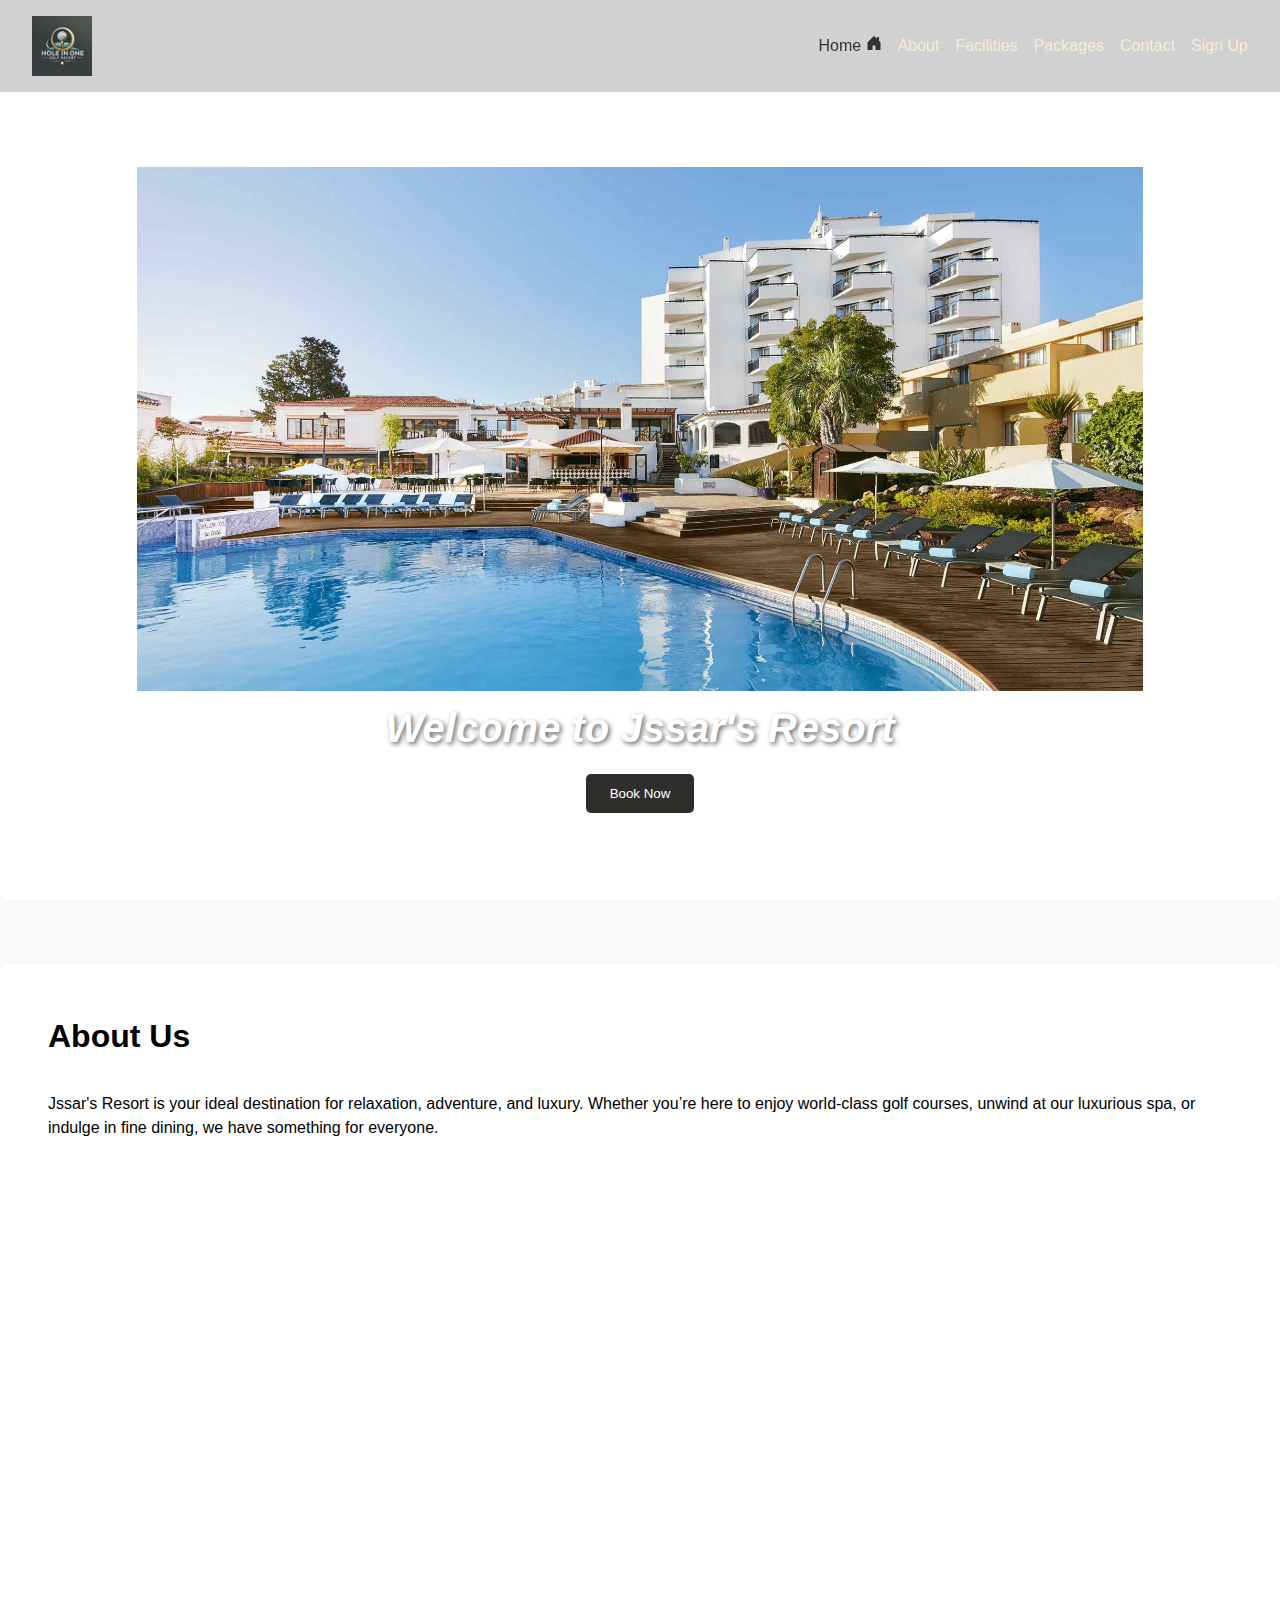
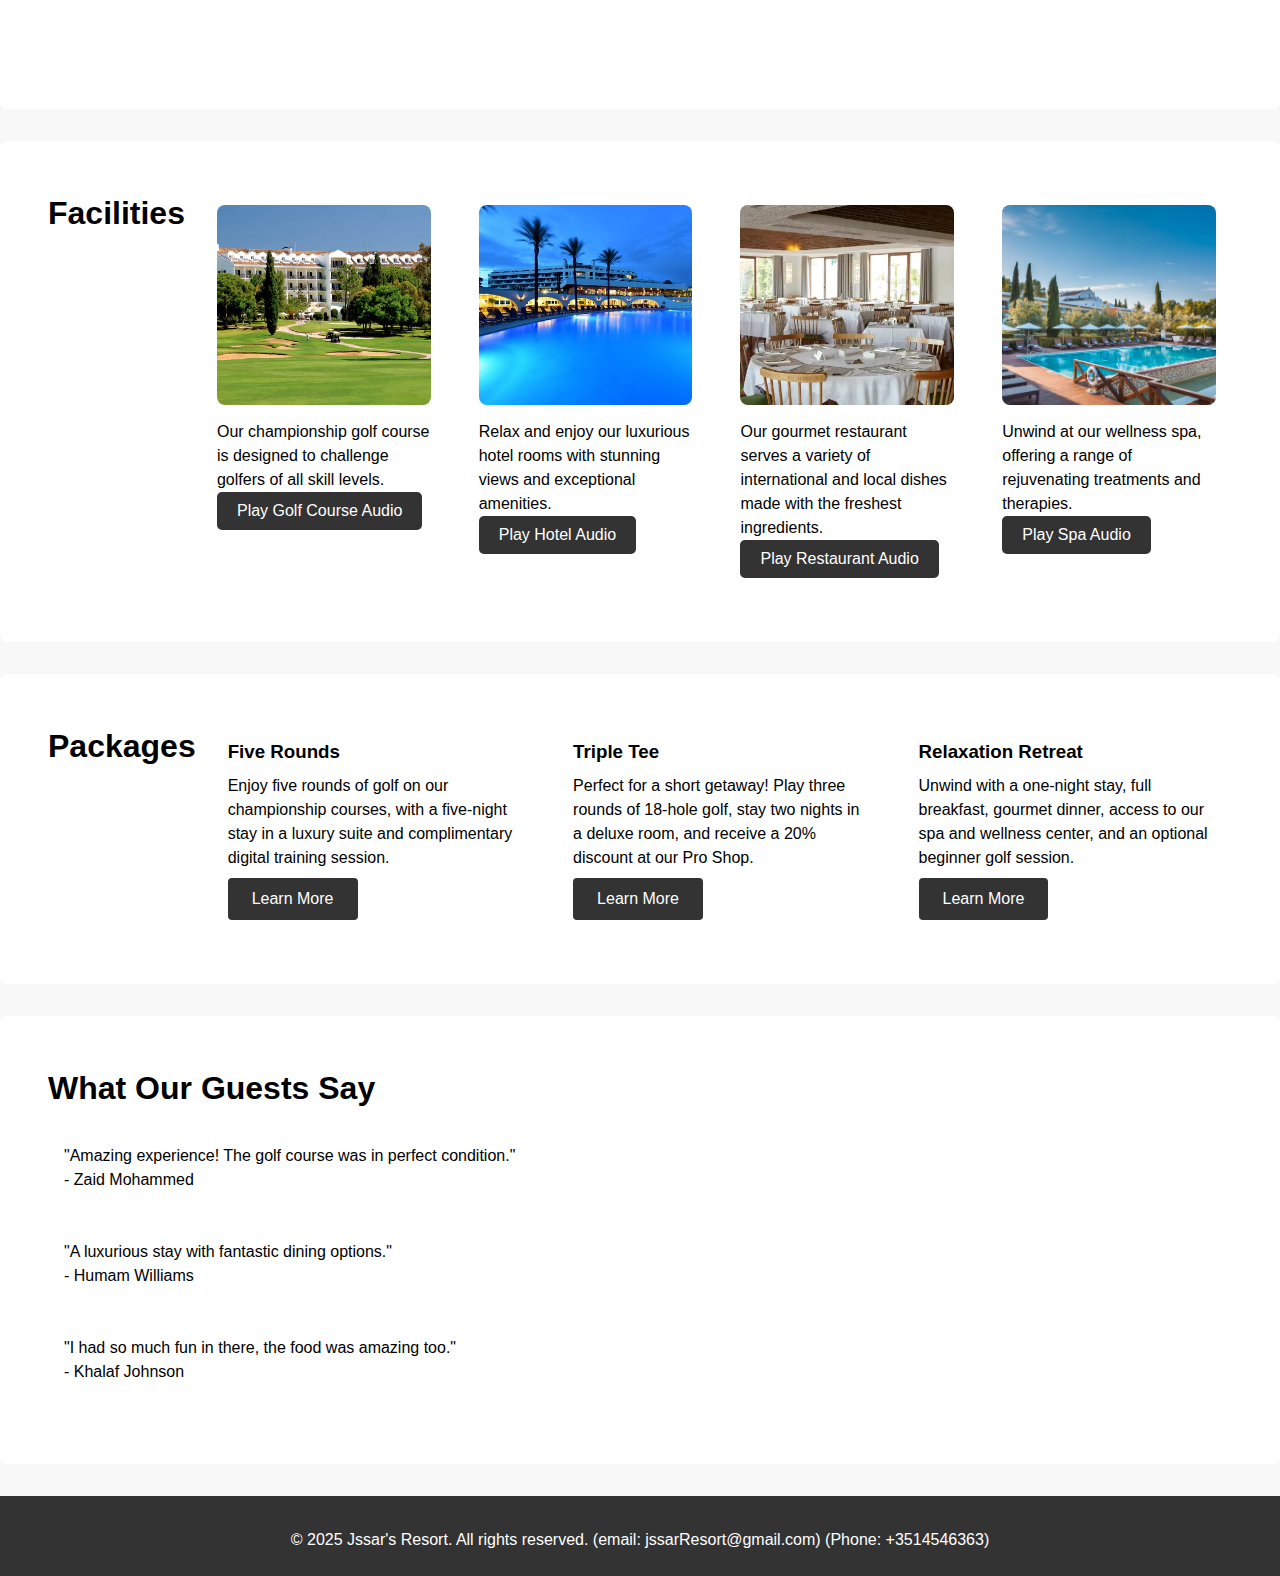
<file: index.html>
<!DOCTYPE html>
<html lang="en">
<head>
  <!-- Meta tags for character encoding, viewport settings, and SEO -->
  <meta charset="UTF-8">
  <meta name="viewport" content="width=device-width, initial-scale=1.0">
  <title>Jssar's Resort</title>
  
  <!-- Favicon for the website -->
  <link rel="icon" type="hotel" href="HotelLogo.webp">
  
  <!-- Link to external CSS file for styling -->
  <link rel="stylesheet" href="style.css">
  
  <!-- Meta description for SEO -->
  <meta name="description" content="Experience luxury at Jssar's Resort. Play golf, unwind in our spa, and enjoy world-class facilities. Book your stay now!">
  
  <!-- Open Graph meta tags for social media sharing -->
  <meta property="og:title" content="Jssar's Resort - Luxury & Golf Experience">
  <meta property="og:description" content="Enjoy a luxurious stay at Jssar's Resort with top-class golf courses and spa services.">
  <meta property="og:image" content="https://jssar1.github.io/frontimage.jpg">
  <meta property="og:url" content="https://jssar1.github.io/">
  
  <!-- Canonical link to avoid duplicate content issues -->
  <link rel="canonical" href="https://jssar1.github.io/">
  
  <!-- Structured data (JSON-LD) for search engines -->
  <script type="application/ld+json">
    {
      "@context": "https://schema.org",
      "@type": "Resort",
      "name": "Jssar's Resort",
      "url": "https://jssar1.github.io",
      "address": {
        "@type": "PostalAddress",
        "streetAddress": "123 Resort Avenue",
        "addressLocality": "Your City",
        "addressCountry": "Your Country"
      },
      "telephone": "+1234567890",
      "priceRange": "$200 - $1000 per night",
      "openingHours": "Mo-Su 08:00-22:00",
      "image": "https://jssar1.github.io/logo.jpg",
      "description": "A luxury golf resort offering world-class facilities, spa, and fine dining.",
      "amenities": ["Golf Course", "Luxury Suites", "Spa", "Fine Dining"]
    }
  </script>
  
  <!-- Meta tag for the last updated time -->
  <meta property="og:updated_time" content="2025-02-27T12:00:00+00:00" />
</head>
<body>

  <!-- Hero Section: The main banner section with a background image -->
  <section class="hero">
    <div class="hero-overlay">
      <!-- Header section containing the logo and navigation menu -->
      <header>
        <div class="logo">
          <img src="HotelLogo.webp" alt="Hotel Logo">
        </div>
        <!-- Toggle button for mobile navigation -->
        <button id="menu-toggle" class="menu-toggle">☰</button>
        <!-- Navigation menu -->
        <nav id="nav-menu">
          <ul>
            <li>
              <a href="index.html">
                Home
                <!-- Home icon from Bootstrap Icons -->
                <svg xmlns="http://www.w3.org/2000/svg" width="16" height="16" fill="currentColor" class="bi bi-house-door-fill" viewBox="0 0 16 16">
                  <path d="M6.5 14.5v-3.505c0-.245.25-.495.5-.495h2c.25 0 .5.25.5.5v3.5a.5.5 0 0 0 .5.5h4a.5.5 0 0 0 .5-.5v-7a.5.5 0 0 0-.146-.354L13 5.793V2.5a.5.5 0 0 0-.5-.5h-1a.5.5 0 0 0-.5.5v1.293L8.354 1.146a.5.5 0 0 0-.708 0l-6 6A.5.5 0 0 0 1.5 7.5v7a.5.5 0 0 0 .5.5h4a.5.5 0 0 0 .5-.5"/>
                </svg>
              </a>
            </li>
            <li><a href="#about" style="color: antiquewhite;">About</a></li>
            <li><a href="#facilities" style="color: antiquewhite;">Facilities</a></li>
            <li><a href="#packages" style="color: antiquewhite;">Packages</a></li>
            <li><a href="#testimonials" style="color: antiquewhite;">Contact</a></li>
            <li><a href="signup.html" id="signup-btn" style="color: antiquewhite;">Sign Up</a></li>
          </ul>
        </nav>
      </header>

      <!-- Banner Image: The main image for the hero section -->
      <div class="hotelfrontlogo" id="Home">
        <img src="FrontPhoto.jpg" alt="Front view of Jssar's Resort">
      </div>
      <!-- Main heading for the hero section -->
      <h1><b><i>Welcome to Jssar's Resort</i></b></h1>
      <!-- Button to open the booking modal -->
      <button id="book-now" onclick="openBookingModal()">
        Book Now
      </button>
    </div>
  </section>

  <!-- About Section: Information about the resort -->
  <section class="about" id="about">
    <h2>About Us</h2>
    <p>
      Jssar's Resort is your ideal destination for relaxation, adventure, and luxury. Whether you’re here to enjoy world-class golf courses, unwind at our luxurious spa, or indulge in fine dining, we have something for everyone.
    </p>
    <!-- Placeholder image for the About section -->
    <div class="placeholder-image fade-in">
      <img src="placeholder.jpg" alt="About Us">
    </div>
    <!-- Button to play an audio description of the About section -->
    <button id="play-about-audio" class="learn-more-btn fade-in">Play About Us Audio</button>
    <audio id="about-audio" src="Spa-voice.mp3" preload="auto"></audio>
  </section>

  <!-- Facilities Section: Showcasing the resort's facilities -->
  <section class="facilities" id="facilities">
    <h2>Facilities</h2>
  
    <!-- Facility 1: Golf Course -->
    <div class="facility-item">
      <div class="placeholder-image">
        <img src="gold-course.jpg" alt="Golf Course">
      </div>
      <p>Our championship golf course is designed to challenge golfers of all skill levels.</p>
      <button class="play-facility-audio learn-more-btn">Play Golf Course Audio</button>
      <audio class="facility-audio" src="golf-voice.mp3" preload="auto"></audio>
    </div>
  
    <!-- Facility 2: Hotel -->
    <div class="facility-item">
      <div class="placeholder-image">
        <img src="Hotel-picute.jpg" alt="Hotel">
      </div>
      <p>Relax and enjoy our luxurious hotel rooms with stunning views and exceptional amenities.</p>
      <button class="play-facility-audio learn-more-btn">Play Hotel Audio</button>
      <audio class="facility-audio" src="view-voice.mp3" preload="auto"></audio>
    </div>

    <!-- Facility 3: Restaurant -->
    <div class="facility-item">
      <div class="placeholder-image">
        <img src="Hotel-restu.webp" alt="Restaurant">
      </div>
      <p>Our gourmet restaurant serves a variety of international and local dishes made with the freshest ingredients.</p>
      <button class="play-facility-audio learn-more-btn">Play Restaurant Audio</button>
      <audio class="facility-audio" src="restu-voice.mp3" preload="auto"></audio>
    </div>

    <!-- Facility 4: Spa -->
    <div class="facility-item">
      <div class="placeholder-image">
        <img src="Hotel-spa.jpg" alt="Spa">
      </div>
      <p>Unwind at our wellness spa, offering a range of rejuvenating treatments and therapies.</p>
      <button class="play-facility-audio learn-more-btn">Play Spa Audio</button>
      <audio class="facility-audio" src="spa1-voice.mp3" preload="auto"></audio>
    </div>
  </section>

  <!-- Packages Section: Showcasing available packages -->
  <section class="packages" id="packages">
    <h2>Packages</h2>
    <!-- Package 1: Five Rounds -->
    <div class="package-card">
      <h3>Five Rounds</h3>
      <p>Enjoy five rounds of golf on our championship courses, with a five-night stay in a luxury suite and complimentary digital training session.</p>
      <button class="learn-more-btn" onclick="window.location.href='five-rounds.html'">Learn More</button>
    </div>
    <!-- Package 2: Triple Tee -->
    <div class="package-card">
      <h3>Triple Tee</h3>
      <p>Perfect for a short getaway! Play three rounds of 18-hole golf, stay two nights in a deluxe room, and receive a 20% discount at our Pro Shop.</p>
      <button class="learn-more-btn" onclick="window.location.href='triple-tee.html'">Learn More</button>
    </div>
    <!-- Package 3: Relaxation Retreat -->
    <div class="package-card">
      <h3>Relaxation Retreat</h3>
      <p>Unwind with a one-night stay, full breakfast, gourmet dinner, access to our spa and wellness center, and an optional beginner golf session.</p>
      <button class="learn-more-btn" onclick="window.location.href='relaxation.html'">Learn More</button>
    </div>
  </section>

  <!-- Testimonials Section: Guest reviews -->
  <section class="testimonials" id="testimonials">
    <h2>What Our Guests Say</h2>
    <!-- Testimonial 1 -->
    <div class="testimonial">
      <p>"Amazing experience! The golf course was in perfect condition."</p>
      <span>- Zaid Mohammed</span>
    </div>
    <!-- Testimonial 2 -->
    <div class="testimonial">
      <p>"A luxurious stay with fantastic dining options."</p>
      <span>- Humam Williams</span>
    </div>
    <!-- Testimonial 3 -->
    <div class="testimonial">
      <p>"I had so much fun in there, the food was amazing too."</p>
      <span>- Khalaf Johnson</span>
    </div>
  </section>

  <!-- Footer Section: Copyright and contact information -->
  <footer>
    <p>© 2025 Jssar's Resort. All rights reserved. (email: jssarResort@gmail.com) (Phone: +3514546363)</p>
  </footer>

  <!-- Booking Modal: Popup for booking a stay -->
  <div id="bookingModal" class="modal">
    <div class="modal-content">
      <!-- Close button for the modal -->
      <span class="close" onclick="closeBookingModal()">&times;</span>
      <h2>Book Your Stay</h2>
      <!-- Booking form -->
      <form id="booking-form">
        <input type="text" id="name" name="name" placeholder="Your Name" required />
        <input type="email" id="email" name="email" placeholder="Your Email" required />
        <input type="date" id="checkin-date" name="checkin" required />
        <input type="date" id="checkout-date" name="checkout" required />
        <button type="submit">Submit Booking</button>
      </form>
    </div>
  </div>

  <!-- Link to external JavaScript file for interactivity -->
  <script src="script.js"></script>
</body>
</html>
</file>
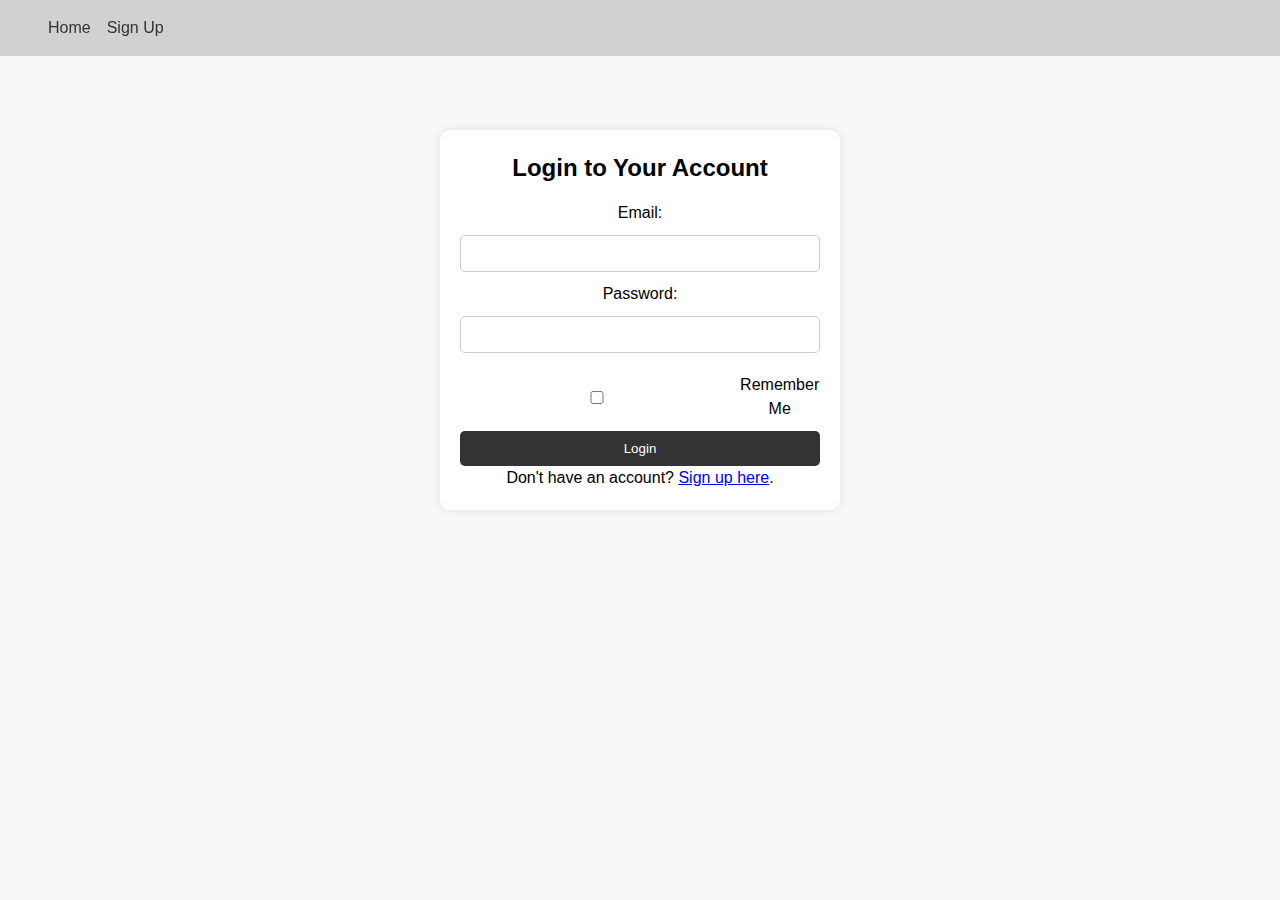
<file: login.html>
<!DOCTYPE html>
<html lang="en">
<head>
    <meta charset="UTF-8">
    <meta name="viewport" content="width=device-width, initial-scale=1.0">
    <title>Login - Jssar's Resort</title>
    <link rel="stylesheet" href="style.css">
</head>
<body>

    <header>

        <nav>
            <ul>
                <li><a href="index.html">Home</a></li>
                <li><a href="signup.html">Sign Up</a></li>
            </ul>
        </nav>
    </header>

    <section class="login-container">
        <h2>Login to Your Account</h2>
        <form id="login-form">
            <label for="email">Email:</label>
            <input type="email" id="email" name="email" required>

            <label for="password">Password:</label>
            <input type="password" id="password" name="password" required>

            <div class="remember-me">
                <input type="checkbox" id="remember-me">
                <label for="remember-me">Remember Me</label>
            </div>

            <button type="submit">Login</button>
        </form>

        <p>Don't have an account? <a href="signup.html">Sign up here</a>.</p>
    </section>

    <script src="script.js"></script>

</body>
</html>
</file>
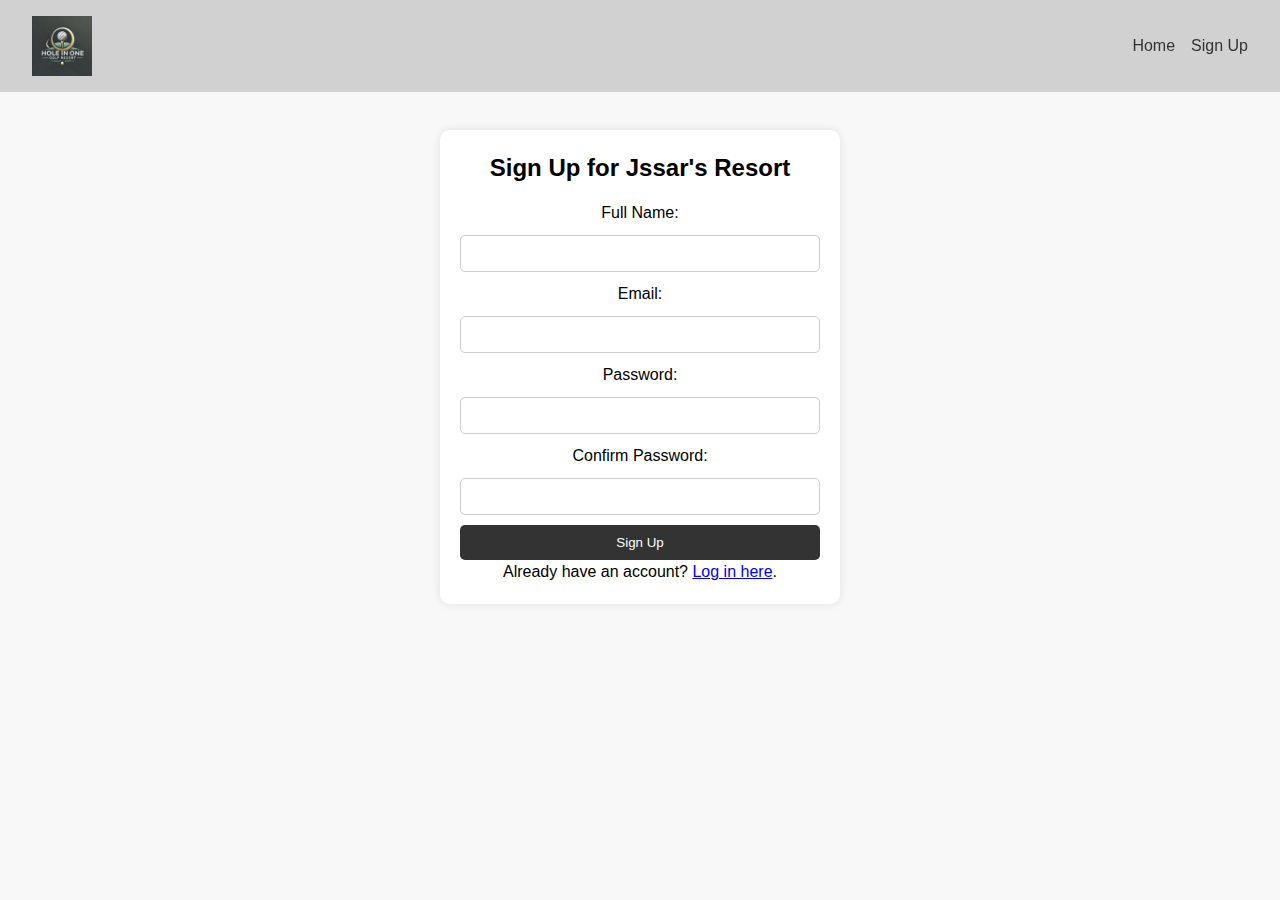
<file: signup.html>
<!DOCTYPE html>
<html lang="en">
<head>
    <meta charset="UTF-8">
    <meta name="viewport" content="width=device-width, initial-scale=1.0">
    <title>Sign Up - Jssar's Resort</title>
    <link rel="stylesheet" href="style.css">
</head>
<body>

    <header>
        <div class="logo">
            <img src="HotelLogo.webp" alt="Hotel Logo">
        </div>
        <nav>
            <ul>
                <li><a href="index.html">Home</a></li>
                <li><a href="signup.html">Sign Up</a></li>
            </ul>
        </nav>
    </header>

    <section class="signup-container">
        <h2>Sign Up for Jssar's Resort</h2>
        <form id="signup-form">
            <label for="full-name">Full Name:</label>
            <input type="text" id="full-name" name="full-name" required>

            <label for="email">Email:</label>
            <input type="email" id="email" name="email" required>

            <label for="password">Password:</label>
            <input type="password" id="password" name="password" required>

            <label for="confirm-password">Confirm Password:</label>
            <input type="password" id="confirm-password" name="confirm-password" required>

            <button type="submit">Sign Up</button>
        </form>

        <p>Already have an account? <a href="login.html">Log in here</a>.</p>
    </section>

    <script src="script.js"></script>

</body>
</html>
</file>
<file: style.css>
/* RESET STYLES */
* {
  margin: 0;
  padding: 0;
  box-sizing: border-box;
}

/* GLOBAL STYLES */
body {
  font-family: Arial, sans-serif;
  background-color: #f8f8f8;
  line-height: 1.5;
  padding-top: 80px; /* To prevent header overlap */
  overflow-x: hidden;
}

/* HEADER */
header {
  position: fixed;
  top: 0;
  left: 0;
  width: 100%;
  background-color: rgba(204, 204, 204, 0.9);
  padding: 1rem 2rem;
  display: flex;
  justify-content: space-between;
  align-items: center;
  z-index: 1000;
}

.logo img {
  height: 60px;
  width: auto;
  display: block;
}

header nav ul {
  list-style: none;
  display: flex;
}

header nav li {
  margin-left: 1rem;
}

header nav a {
  text-decoration: none;
  color: #333;
  font-weight: 500;
  transition: color 0.3s ease;
}

header nav a:hover {
  color: #555;
}

/* MENU TOGGLE (Mobile) */
.menu-toggle {
  display: none;
  background: transparent;
  border: none;
  font-size: 2rem;
  cursor: pointer;
}

/* HERO SECTION */
/* HERO SECTION */
.hero {
  display: flex;
  flex-direction: column;
  align-items: center;
  justify-content: center;
  min-height: calc(100vh - 80px); /* Adjust 80px to match footer height */
  background-size: cover;
  background-position: center;
  text-align: center;
  position: relative;
  width: 100%;
}


.hotelfrontlogo img {
  width: 85%;
  height: 100%;
  object-fit: cover; /* Ensures full coverage */
}

/* FOOTER */
footer {
  padding: 2rem;
  background-color: #333;
  color: #fff;
  text-align: center;
  width: 100%;
  position: relative;
  margin-top: auto;
  height: 80px; /* Ensure this matches the calc() in .hero */
}


.hero h1 {
  font-size: 2.5rem;
  margin-bottom: 1rem;
  z-index: 2;
  color: #fff;
  text-shadow: 2px 2px 5px rgba(0,0,0,0.6);
}

.hero p {
  font-size: 1.2rem;
  margin-bottom: 1rem;
  z-index: 2;
  color: #fff;
  text-shadow: 2px 2px 5px rgba(0,0,0,0.6);
}

.hero button {
  padding: 0.75rem 1.5rem;
  background-color: #302e2b;
  color: #fff;
  border: none;
  cursor: pointer;
  z-index: 2;
  transition: background-color 0.3s ease;
  border-radius: 5px; /* Add border-radius for rounded corners */
}

.hero button:hover {
  background-color: #e68900;
}

.background-video {
  position: absolute;
  top: 0;
  left: 0;
  width: 100%;
  height: 100%;
  object-fit: cover;
  z-index: 0;
}

/* SECTION STYLES */
section {
  padding: 3rem;
  background-color: #fff;
  margin-bottom: 2rem;
  border-radius: 8px;
}

section h2 {
  margin-bottom: 1rem;
  font-size: 2rem;
}

/* ABOUT SECTION */
.about {
  display: flex;
  flex-direction: column;
  gap: 1rem;
  margin-top: 4rem; /* Adjust this value to move the "About Us" section lower */
}

.about .placeholder-image img {
  width: 85%;      /* Makes the image stretch to fill the container */
  height: 100%;     /* Ensures the image stretches to the full height */
  object-fit: cover; /* Ensures the image fills the container without distortion */
}

/* PACKAGE DETAILS SECTION */
.package-details {
  padding: 3rem;
  background-color: #f9f9f9;
  margin-bottom: 2rem;
  border-radius: 8px;
}

.package-details h2 {
  margin-bottom: 1rem;
  font-size: 2rem;
}

.package-details ul {
  list-style: none;
  padding: 0;
}

.package-details li {
  display: flex;
  align-items: center;
  margin-bottom: 1rem;
}

.package-details li img {
  margin-right: 1rem;
  width: 24px;
  height: 24px;
}

/* BOOKING FORM SECTION */
.booking-form {
  padding: 3rem;
  background-color: #fff;
  margin-bottom: 2rem;
  border-radius: 8px;
  background-image: url('form-background.jpg');
  background-size: cover;
  background-position: center;
}

.booking-form h2 {
  margin-bottom: 1rem;
  font-size: 2rem;
}

.booking-form form {
  display: flex;
  flex-direction: column;
}

.booking-form label {
  margin-bottom: 0.5rem;
  font-weight: bold;
}

.booking-form input,
.booking-form select {
  margin-bottom: 1rem;
  padding: 0.5rem;
  border: 1px solid #ccc;
  border-radius: 4px;
}

.booking-form button {
  padding: 0.75rem 1.5rem;
  background-color: #ff9800;
  color: #fff;
  border: none;
  cursor: pointer;
  transition: background-color 0.3s ease;
}

.booking-form button:hover {
  background-color: #e68900;
}

/* FACILITIES SECTION */
.facilities {
  display: flex;
  flex-wrap: wrap;
  gap: 1rem;
}

.facility-item {
  flex: 1 1 200px;
  background-color: #fff;
  padding: 1rem;
  min-width: 200px;
}

.facility-item .placeholder-image {
  margin-bottom: 0.5rem;
}

.facility-item img {
  width: 100%;
  height: 200px;
  object-fit: cover;
  border-radius: 8px;
}

/* PACKAGES SECTION */
.packages {
  display: flex;
  flex-wrap: wrap;
  gap: 1rem;
}

.package-card {
  flex: 1 1 200px;
  background-color: #fff;
  padding: 1rem;
  min-width: 200px;
  border-radius: 8px;
}

.package-card h3 {
  margin-bottom: 0.5rem;
}

.package-card button {
  margin-top: 0.5rem;
  background-color: #333;
  color: #fff;
  border: none;
  padding: 0.75rem 1.5rem;
  cursor: pointer;
  border-radius: 4px;
  transition: background-color 0.3s ease;
}

.package-card button:hover {
  background-color: #555;
}

/* TESTIMONIALS */
.testimonials .testimonial {
  background-color: #fff;
  padding: 1rem;
  margin-bottom: 1rem;
}

/* FOOTER */
footer {
  padding: 2rem;
  background-color: #333;
  color: #fff;
  text-align: center;
  width: 100%;
  /* Ensures footer stays at the bottom */
  position: relative;
  margin-top: auto;
}

footer p {
  margin: 0;
}

footer .social-media {
  margin-top: 1rem;
}

footer .social-media a {
  margin: 0 0.5rem;
}

footer .social-media img {
  width: 24px;
  height: 24px;
}

footer .social-links {
  margin-top: 0.5rem;
}

/* MODAL */
.modal {
  display: none;
  position: fixed;
  top: 0;
  left: 0;
  width: 100%;
  height: 100%;
  background-color: rgba(0,0,0,0.5);
  z-index: 1000;
}

.modal-content {
  position: relative;
  margin: 15% auto;
  padding: 20px;
  background-color: white;
  width: 50%;
  border-radius: 5px;
}

.close {
  position: absolute;
  top: 10px;
  right: 20px;
  font-size: 30px;
  font-weight: bold;
  cursor: pointer;
}

/* LEARN MORE BUTTON */
.learn-more-btn {
  background-color: #333;
  color: white;
  padding: 10px 20px;
  border: none;
  border-radius: 5px;
  cursor: pointer;
  font-size: 16px;
  transition: background-color 0.3s;
}

.learn-more-btn:hover {
  background-color: #555;
}

/* RESPONSIVE STYLES */
@media (max-width: 768px) {
  header {
    flex-direction: column;
    padding: 0.5rem 1rem;
  }
  header nav ul {
    flex-direction: column;
    align-items: center;
    padding-top: 0.5rem;
  }
  header nav li {
    margin: 0.5rem 0;
  }
  .menu-toggle {
    display: inline-block;
  }
  /* Mobile Navigation */
  #nav-menu {
    display: none;
    width: 100%;
    background-color: #333;
    position: absolute;
    top: 60px;
    left: 0;
    padding: 1rem 0;
    text-align: center;
  }
  #nav-menu.active {
    display: block;
  }
  .hero {
    height: auto;
    padding: 20px;
  }
  .hero h1 {
    font-size: 1.8rem;
  }
  .hero button {
    font-size: 14px;
  }
  .learn-more-btn {
    width: 100%;
  }
}

@media (max-width: 600px) {
  section {
    padding: 2rem;
    margin-bottom: 1rem;
  }
  h1, h2, h3 {
    font-size: 1.5rem;
  }
  .facilities {
    flex-direction: column;
    align-items: center;
  }
  .facility-item {
    width: 100%;
    padding: 10px;
  }
}

/* Initially set opacity to 0 (hidden) */
.fade-in {
  opacity: 0;
  transform: translateY(20px); /* Moves element down slightly */
  transition: opacity 0.8s ease-out, transform 0.8s ease-out;
}

/* Apply when the element is in view (when the class is added) */
.fade-in.visible {
  opacity: 1;
  transform: translateY(0); /* Moves element back to original position */
}

/* Default styles apply to desktop by default */

/* Medium Screens (Tablets, Small Laptops) */
@media (max-width: 1024px) {
  body {
    font-size: 16px;
  }

  .hero h1 {
    font-size: 2rem;
  }

  nav ul {
    flex-direction: column;
    align-items: center;
  }
}

/* Small Screens (Mobile Phones) */
@media (max-width: 768px) {
  nav {
    display: flex;
    flex-direction: column;
  }

  nav ul {
    display: none; /* Hide menu initially */
    flex-direction: column;
    width: 100%;
    text-align: center;
  }

  nav ul.active {
    display: flex; /* Show when active */
  }

  .menu-toggle {
    display: block;
    font-size: 2rem;
    cursor: pointer;
  }

  .hero {
    height: auto;
    padding: 20px;
  }

  .hero h1 {
    font-size: 1.8rem;
    text-align: center;
  }

  .facility-item {
    width: 100%;
    text-align: center;
  }
}

/* Extra Small Screens (Phones under 480px width) */
@media (max-width: 480px) {
  .hero h1 {
    font-size: 1.5rem;
  }

  .package-card {
    width: 100%;
  }

  footer {
    font-size: 14px;
  }
}
.signup-container {
  width: 100%;
  max-width: 400px;
  margin: 50px auto;
  padding: 20px;
  background: white;
  box-shadow: 0 0 10px rgba(0, 0, 0, 0.1);
  border-radius: 10px;
  text-align: center;
}

.signup-container h2 {
  margin-bottom: 15px;
  font-size: 24px;
}

.signup-container input {
  width: 100%;
  padding: 10px;
  margin: 10px 0;
  border: 1px solid #ccc;
  border-radius: 5px;
}

.signup-container button {
  width: 100%;
  padding: 10px;
  background-color: #333;
  color: white;
  border: none;
  border-radius: 5px;
  cursor: pointer;
  transition: 0.3s;
}

.signup-container button:hover {
  background-color: #555;
}
.login-container {
  width: 100%;
  max-width: 400px;
  margin: 50px auto;
  padding: 20px;
  background: white;
  box-shadow: 0 0 10px rgba(0, 0, 0, 0.1);
  border-radius: 10px;
  text-align: center;
}

.login-container h2 {
  margin-bottom: 15px;
  font-size: 24px;
}

.login-container input {
  width: 100%;
  padding: 10px;
  margin: 10px 0;
  border: 1px solid #ccc;
  border-radius: 5px;
}

.remember-me {
  display: flex;
  align-items: center;
  justify-content: center;
  gap: 5px;
  margin: 10px 0;
}

.login-container button {
  width: 100%;
  padding: 10px;
  background-color: #333;
  color: white;
  border: none;
  border-radius: 5px;
  cursor: pointer;
  transition: 0.3s;
}

.login-container button:hover {
  background-color: #555;
}
</file>
